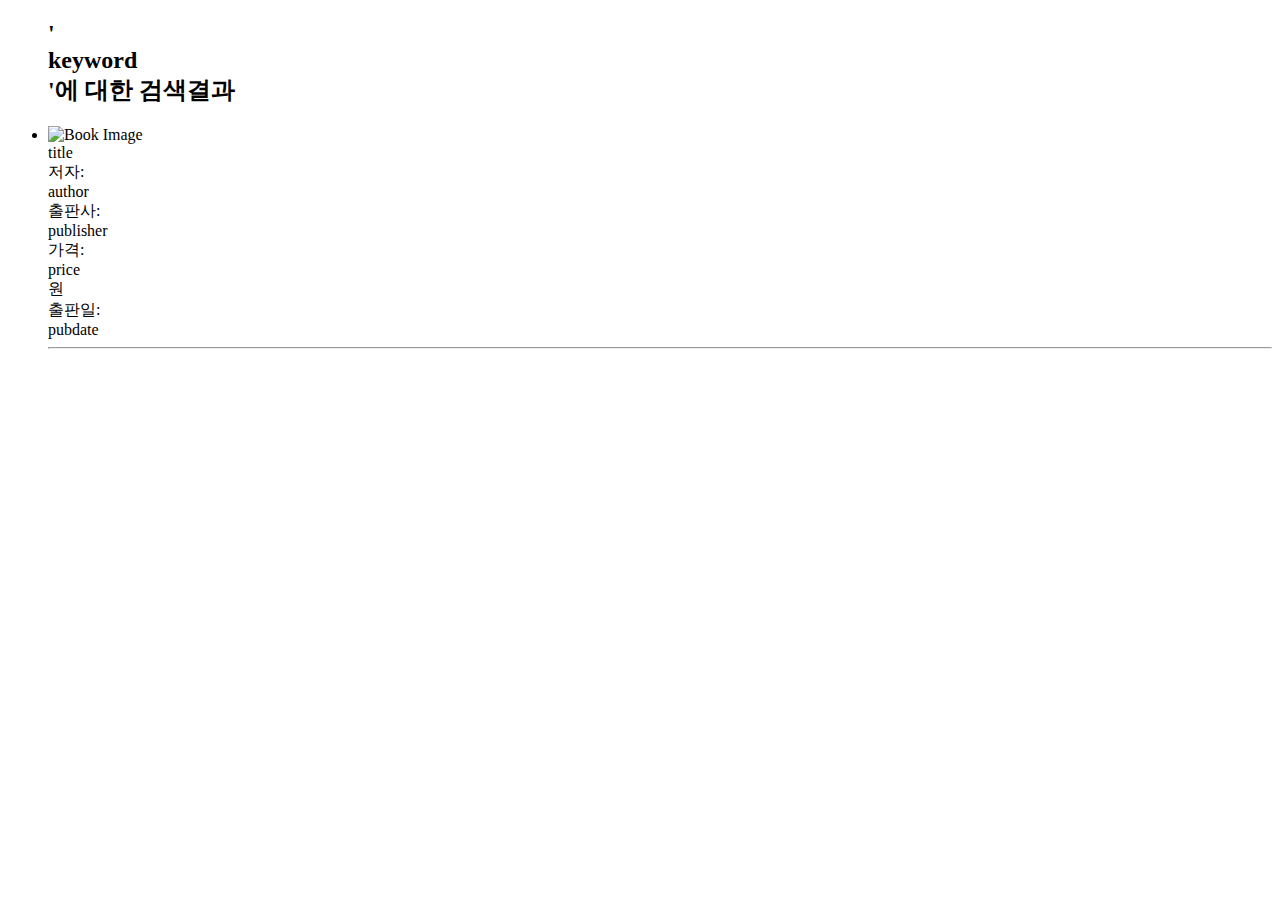
<file: src/main/resources/templates/book/bookList.html>
<!DOCTYPE html>
<html lang="en" xmlns:th="http://www.thymeleaf.org">
<head>
  <meta charset="UTF-8">
  <title>book list page</title>
  <th:block th:replace="~{common/config::config}"></th:block>
  <link rel="stylesheet" th:href="@{/css/bookList.css}">
</head>
<body>
<!--header-->
<th:block th:replace="~{common/header::header}"></th:block>
<main>
  <div class="content-wrap">
    <ul class="prod-list">
      <h2 th:each="keyword : ${keyword}">
        '
        <div class="search-keyword" th:text="${keyword}">keyword</div>
        '에 대한 검색결과
      </h2>
      <li th:each="bookListResponse : ${bookListResponse}">
        <div class="prod-item">
          <div class="prod-image-box">
            <img th:src="${bookListResponse.imageURL}" width="100" height="150" alt="Book Image"/>
          </div>
          <div class="prod-info-box">
            <div>
              <a th:href="@{/book/detail(isbn=${bookListResponse.isbn})}">
                <div class="prod-title" th:text="${bookListResponse.title}">title</div>
              </a>
            </div>
            <div>
              <div class="prod-info">
                저자:&nbsp;
                <div th:text="${bookListResponse.author}">author</div>
              </div>
              <div class="prod-info">
                출판사:&nbsp;
                <div th:text="${bookListResponse.publisher}">publisher</div>
              </div>
              <div class="prod-info">
                가격:&nbsp;
                <div class="prod-price" th:text="${bookListResponse.price}">price</div>
                원
              </div>
              <div class="prod-info">
                출판일:&nbsp;
                <div class="prod-pubdate" th:text="${bookListResponse.pubdate}">pubdate</div>
              </div>
            </div>
          </div>
        </div>
        <hr>
      </li>
    </ul>
  </div>
</main>
</body>
</html>
</file>
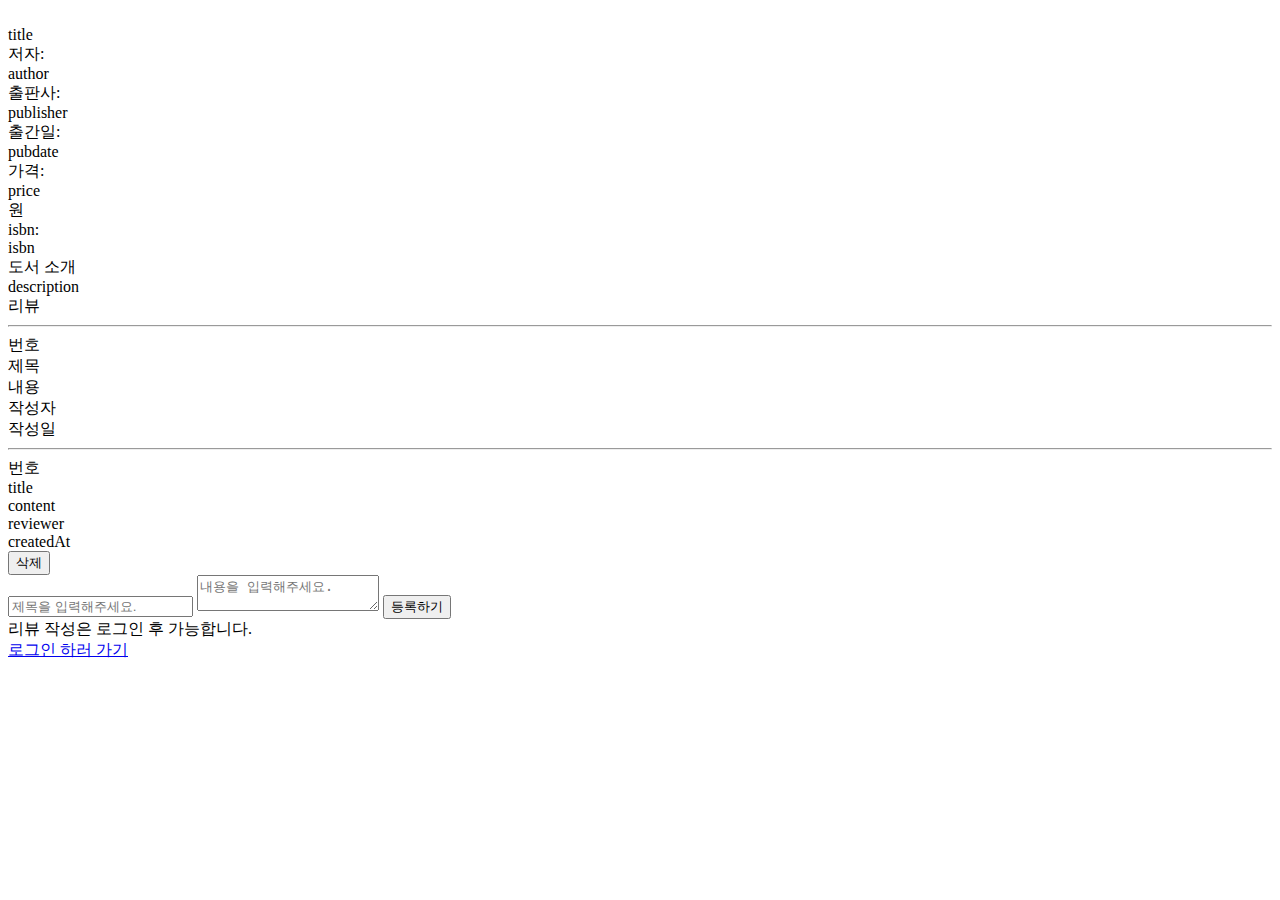
<file: src/main/resources/templates/book/detailsBook.html>
<!DOCTYPE html>
<html lang="en">
<head>
  <meta charset="UTF-8">
  <title>detail book page</title>
  <th:block th:replace="~{common/config::config}"></th:block>
  <link rel="stylesheet" th:href="@{/css/detailsBook.css}">
  <link rel="stylesheet" th:href="@{/css/review.css}">
</head>
<body>
<!--header-->
<th:block th:replace="~{common/header::header}"></th:block>
<main>
  <div class="content-wrap" th:each="bookDetailsResponse : ${bookDetailsResponse}">
    <div class="prod-detail-header">
      <div class="prod-image-box">
        <img th:src="${bookDetailsResponse.imageURL}"/>
      </div>
      <div class="prod-detail-box">
        <div class="prod-detailInfo">
          <div class="prod-title" th:text="${bookDetailsResponse.title}">title</div>
          <div class="prod-info-2">
            <div class="prod-author-info">
              <div class="prod-info">
                저자:&nbsp;
                <div th:text="${bookDetailsResponse.author}">author</div>
              </div>
              <div class="prod-info">
                출판사:&nbsp;
                <div th:text="${bookDetailsResponse.publisher}">publisher</div>
              </div>
            </div>
            <div class="prod-info">
              출간일:&nbsp;
              <div th:text="${bookDetailsResponse.pubdate}">pubdate</div>
            </div>
            <div class="prod-info">
              가격:&nbsp;
              <div th:text="${bookDetailsResponse.price}">price</div>
              원
            </div>
            <div class="prod-info">
              isbn:&nbsp;
              <div th:text="${bookDetailsResponse.isbn}">isbn</div>
            </div>
          </div>
        </div>
      </div>
    </div>
    <div class="prod-detail-body">
      <div>
        <div class="prod-description">
          도서 소개
        </div>
        <div th:text="${bookDetailsResponse.description}">description</div>
      </div>
      <div class="prod-review">
        <div class="review">리뷰</div>
        <hr>
        <div class="review-box">
          <div class="review-list">
            <div class="review-box-top">
              <div class="review-top">번호</div>
              <div class="review-top">제목</div>
              <div class="review-top">내용</div>
              <div class="review-top">작성자</div>
              <div class="review-top">작성일</div>
            </div>
            <hr>
            <div th:each="reviewListResponses, iterStat : ${reviewListResponses}">
              <div class="review-box-inner">
                <div class="review-id">
                  <div th:text="${iterStat.index + 1}">번호</div>
                </div>
                <div class="review-title">
                  <div th:text="${reviewListResponses.title}">title</div>
                </div>
                <div class="review-content">
                  <div th:text="${reviewListResponses.content}">content</div>
                </div>
                <div class="review-reviewer">
                  <div th:text="${reviewListResponses.reviewer}">reviewer</div>
                </div>
                <div class="review-date">
                  <div th:text="${reviewListResponses.createdAt}">createdAt</div>
                </div>
                <div th:if="${session.user != null and reviewListResponses.userId == session.user.id}">
                  <form th:action="@{/review/delete?reviewId={reviewId}(reviewId=${reviewListResponses.id})}"
                        method="post">
                    <button class="delete-btn" type="submit">삭제</button>
                  </form>
                </div>
              </div>
            </div>
          </div>
        </div>
        <div class="review-write-box" th:if="${session.user != null}">
          <form class="review-write" id="review">
            <input class="review-write-title" id="title" name="title" required placeholder="제목을 입력해주세요.">
            <textarea class="review-write-content" id="content" name="content" required
                      placeholder="내용을 입력해주세요."></textarea>
            <input class="review-regist-btn" type="submit" th:attr="data-isbn-value=${bookDetailsResponse.isbn}"
                   value="등록하기">
          </form>
        </div>
        <div th:unless="${session.user != null}" class="review-login-prompt">
          <div class="login-notice">
            <div>리뷰 작성은 로그인 후 가능합니다.</div>
            <div class="move-login-page">
              <a href="/user/login">로그인 하러 가기</a>
            </div>
          </div>
        </div>
      </div>
    </div>
  </div>
</main>
<script th:src="@{/js/review.js}"></script>
</body>
</html>
</file>
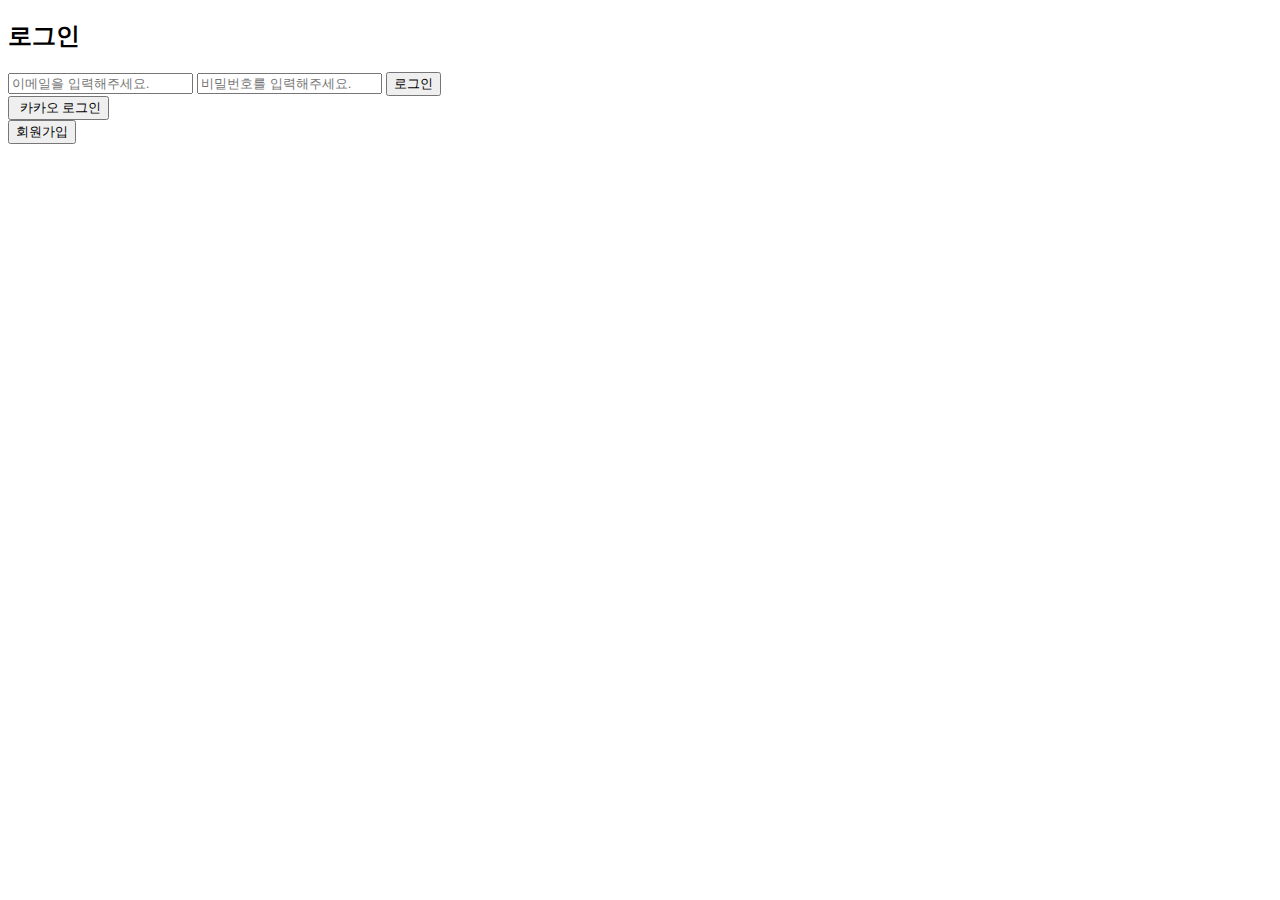
<file: src/main/resources/templates/user/login.html>
<!DOCTYPE html>
<html lang="en"
      xmlns:th="http://www.thymeleaf.org"
      xmlns:layout="http://www.ultraq.net.nz/thymeleaf/layout">
<html th:fragment="layout">
<head>
  <meta charset="UTF-8">
  <title>login page</title>
  <th:block th:replace="~{common/config::config}"></th:block>
  <link rel="stylesheet" th:href="@{/css/login.css}">
</head>
<body>
<!--header-->
<th:block th:replace="~{common/header::header}"></th:block>
<main>
  <div class="content-wrap">
    <div class="login-box">
      <h2>로그인</h2>
      <form id="login" method="post" action="/user/login">
        <input class="login-input-box" type="text" id="email" name="email" placeholder="이메일을 입력해주세요." required>
        <input class="login-input-box" type="password" id="password" name="password" placeholder="비밀번호를 입력해주세요." required>
        <input class="login-input-box" id="login-btn" type="submit" value="로그인">
      </form>
      <form action="/user/login/kakao">
        <button class="login-input-box" id="kakao-login-btn" type="submit">
          <img th:src="@{/img/kakao_logo.png}"> 카카오 로그인
        </button>
      </form>
      <form action="/user/signup" method="get">
        <button class="login-input-box" id="signup-page-btn" type="submit">회원가입</button>
      </form>
    </div>
  </div>
</main>
<script th:src="@{/js/login.js}"></script>
</body>
</html>
</file>
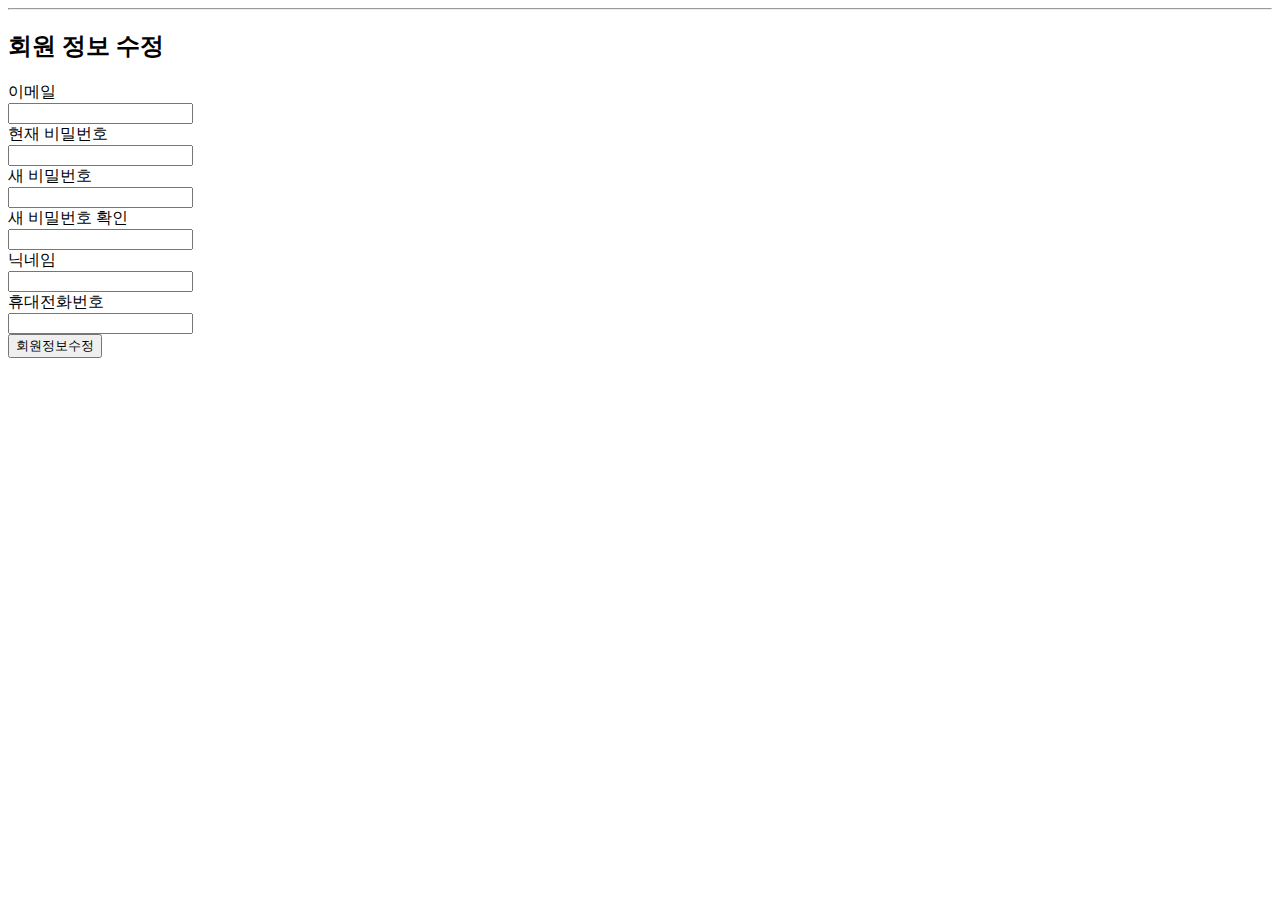
<file: src/main/resources/templates/user/mypage.html>
<!DOCTYPE html>
<html lang="en"
      xmlns:th="http://www.thymeleaf.org"
      xmlns:layout="http://www.ultraq.net.nz/thymeleaf/layout">
<html th:fragment="layout">
<head>
  <meta charset="UTF-8">
  <title>mypage</title>
  <th:block th:replace="~{common/config::config}"></th:block>
  <link rel="stylesheet" th:href="@{/css/mypage.css}">
</head>
<body>
<!--header-->
<th:block th:replace="~{common/header::header}"></th:block>
<hr>
<main>
  <div class="content-wrap">
    <div class="mypage-box">
      <h2>회원 정보 수정</h2>
      <form class="user-update-box" id="updateUser" th:each="userInformationResponse : ${userInformationResponse}">
        <div class="mypage-input-box">
          <div class="mypage-text">이메일</div>
          <input type="text" id="email" name="email" th:value="${userInformationResponse.email}" readonly>
        </div>
        <div class="mypage-input-box">
          <div class="mypage-text">현재 비밀번호</div>
          <input type="password" id="currentPassword" name="currentPassword">
        </div>
        <div class="mypage-input-box">
          <div class="mypage-text">새 비밀번호</div>
          <input type="password" id="newPassword" name="newPassword">
        </div>
        <div class="mypage-input-box">
          <div class="mypage-text">새 비밀번호 확인</div>
          <input type="password" id="newPasswordCheck" name="newPasswordCheck">
        </div>
        <div class="mypage-input-box">
          <div class="mypage-text">닉네임</div>
          <input type="text" id="nickname" name="nickname" th:value="${userInformationResponse.nickname}">
        </div>
        <div class="mypage-input-box">
          <div class="mypage-text">휴대전화번호</div>
          <input type="text" id="phone" name="phone" th:value="${userInformationResponse.phone}">
        </div>
        <input class="mypage-btn" type="submit" value="회원정보수정">
        <script th:src="@{/js/mypage.js}"></script>
      </form>
    </div>
  </div>
</main>
</body>
</html>
</file>
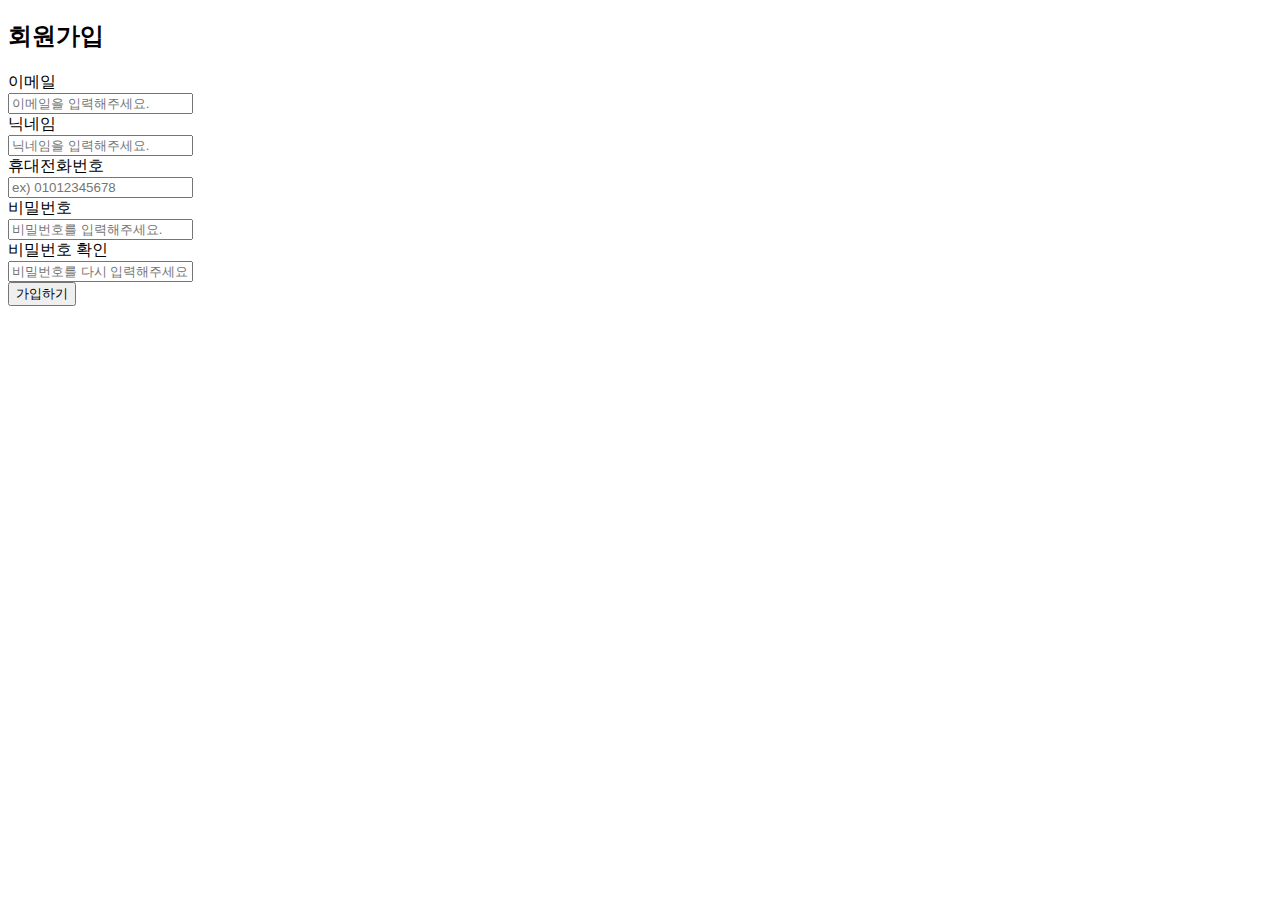
<file: src/main/resources/templates/user/signup.html>
<!DOCTYPE html>
<html lang="en"
      xmlns:th="http://www.thymeleaf.org"
      xmlns:layout="http://www.ultraq.net.nz/thymeleaf/layout">
<html th:fragment="layout">
<head>
  <meta charset="UTF-8">
  <title>signup page</title>
  <th:block th:replace="~{common/config::config}"></th:block>
  <link rel="stylesheet" th:href="@{/css/signup.css}">
</head>
<body>
<!--header-->
<th:block th:replace="~{common/header::header}"></th:block>
<main>
  <div class="content-wrap">
    <div class="signup-box">
      <h2>회원가입</h2>
      <form id="dataForm">
        <div class="signup-input-box">
          <div class="signup-text">이메일</div>
          <input type="text" id="email" name="email" required placeholder="이메일을 입력해주세요.">
        </div>
        <div class="signup-input-box">
          <div class="signup-text">닉네임</div>
          <input type="text" id="nickname" name="nickname" required placeholder="닉네임을 입력해주세요.">
        </div>
        <div class="signup-input-box">
          <div class="signup-text">휴대전화번호</div>
          <input type="text" id="phone" name="phone" required placeholder="ex) 01012345678">
        </div>
        <div class="signup-input-box">
          <div class="signup-text">비밀번호</div>
          <input type="password" id="password" name="password" required placeholder="비밀번호를 입력해주세요.">
        </div>
        <div class="signup-input-box">
          <div class="signup-text">비밀번호 확인</div>
          <input type="password" id="passwordCheck" name="passwordCheck" required placeholder="비밀번호를 다시 입력해주세요.">
        </div>
        <input class="signup-btn" type="submit" value="가입하기">
      </form>
    </div>
  </div>
</main>
<script th:src="@{/js/signup.js}"></script>
</body>
</html>
</file>
